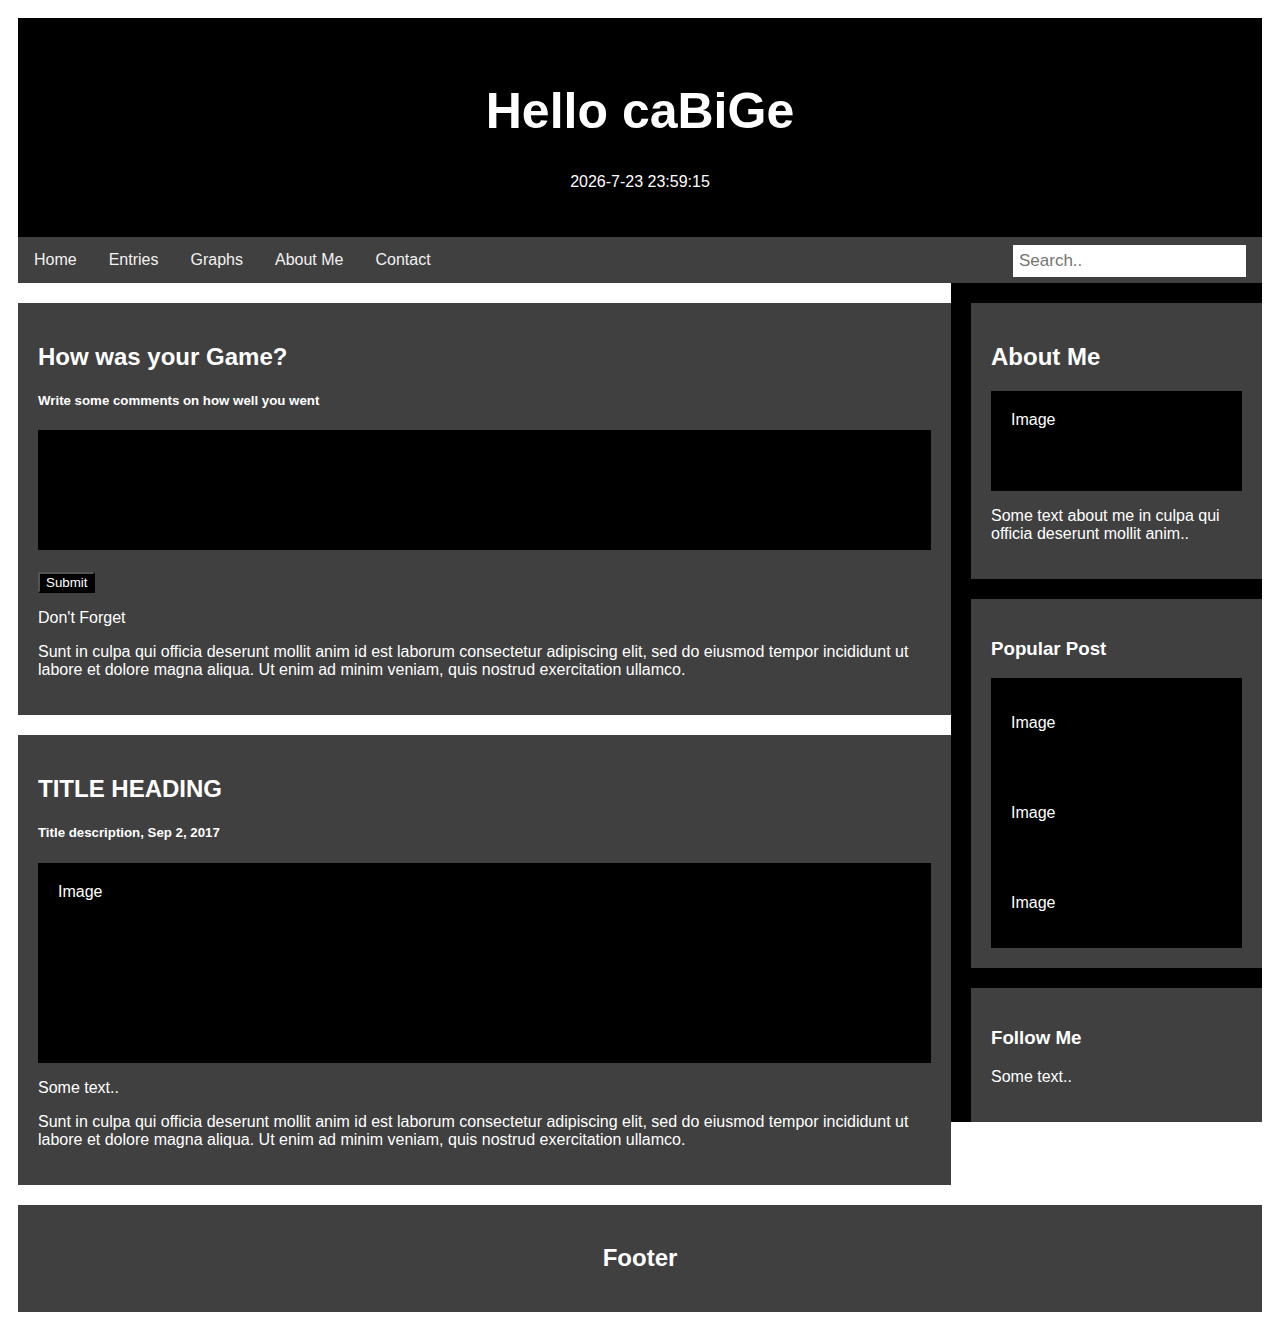
<file: Assessment 1/index.html>
<!DOCTYPE html>
<html lang="en">
  
<head>
  
  <!--  Meta  -->
  <meta charset="UTF-8">
  <title>Track Game Progress</title>
  <meta name="viewport" content="width=device-width, initial-scale=1">
  
  <!--  Styles  -->
  <link rel="stylesheet" href="style.css">
</head>
  
<body>

<!-- Displays the player name and the current dateTime -->
<div class="header">
<h1> Hello caBiGe</h1>
  <p id="date" > </p>
</div>

<div class="topnav">
  <a href="index.html">Home</a>
  <a href="entries.html">Entries</a>
  <a href="graphs.html">Graphs</a>
  <a href="aboutMe.html">About Me</a>
  <a href="contact.html" >Contact</a>
  <input type="text" placeholder="Search..">

 
</div>

<div class="row">
  <div class="leftcolumn">
    <div class="card">
      <h2>How was your Game?</h2>
      <h5>Write some comments on how well you went</h5>
        
      
     <form action="entries.html">
    <textarea style="background-color:Black;color:White" contenteditable="false" class="userInput"> </textarea>
   
    <br><br>
    <input type="submit"style="background-color:Black;color:White">
    </form>
      <p>Don't Forget</p>
      <p>Sunt in culpa qui officia deserunt mollit anim id est laborum consectetur adipiscing elit, sed do eiusmod tempor incididunt ut labore et dolore magna aliqua. Ut enim ad minim veniam, quis nostrud exercitation ullamco.</p>
    </div>
    <div class="card">
      <h2>TITLE HEADING</h2>
      <h5>Title description, Sep 2, 2017</h5>
      <div class="fakeimg" style="height:200px;">Image</div>
      <p>Some text..</p>
      <p>Sunt in culpa qui officia deserunt mollit anim id est laborum consectetur adipiscing elit, sed do eiusmod tempor incididunt ut labore et dolore magna aliqua. Ut enim ad minim veniam, quis nostrud exercitation ullamco.</p>
    </div>
  </div>
  <div class="rightcolumn">
    <div class="card">
      <h2>About Me</h2>
      <div class="fakeimg" style="height:100px;">Image</div>
      <p>Some text about me in culpa qui officia deserunt mollit anim..</p>
    </div>
    <div class="card">
      <h3>Popular Post</h3>
      <div class="fakeimg"><p>Image</p></div>
      <div class="fakeimg"><p>Image</p></div>
      <div class="fakeimg"><p>Image</p></div>
    </div>
    <div class="card">
      <h3>Follow Me</h3>
      <p>Some text..</p>
    </div>
  </div>
</div>

<div class="footer">
  <h2>Footer</h2>
</div>







  
</body>
    <!-- Scripts -->
  <script src="ap.js"></script>
</html>
</file>
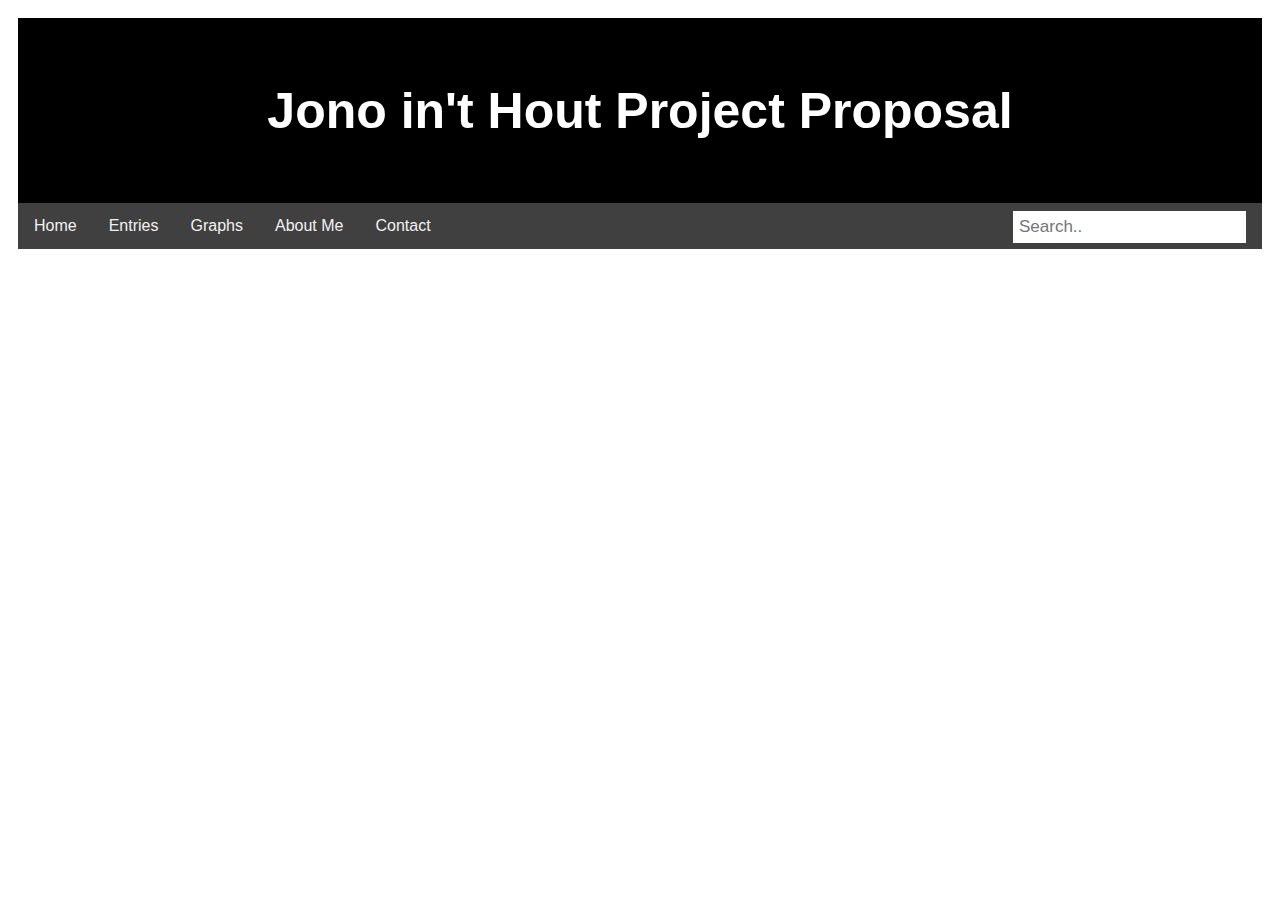
<file: Assessment 1/aboutMe.html>
<!DOCTYPE html>
<html lang="en">
    <head>
  
        <!--  Meta  -->
        <meta charset="UTF-8">
        <title>Track Game Progress</title>
        <meta name="viewport" content="width=device-width, initial-scale=1">
        
        <!--  Styles  -->
        <link rel="stylesheet" href="style.css">
      </head>
      <div class="header">
        <h1> Jono in't Hout Project Proposal</h1>
          <p id="date" > </p>
        </div>
        
        <div class="topnav">
            <a href="index.html">Home</a>
            <a href="entries.html">Entries</a>
            <a href="graphs.html">Graphs</a>
            <a href="aboutMe.html">About Me</a>
            <a href="contact.html" >Contact</a>
            <input type="text" placeholder="Search..">
          
           
          </div>


</html>
</file>
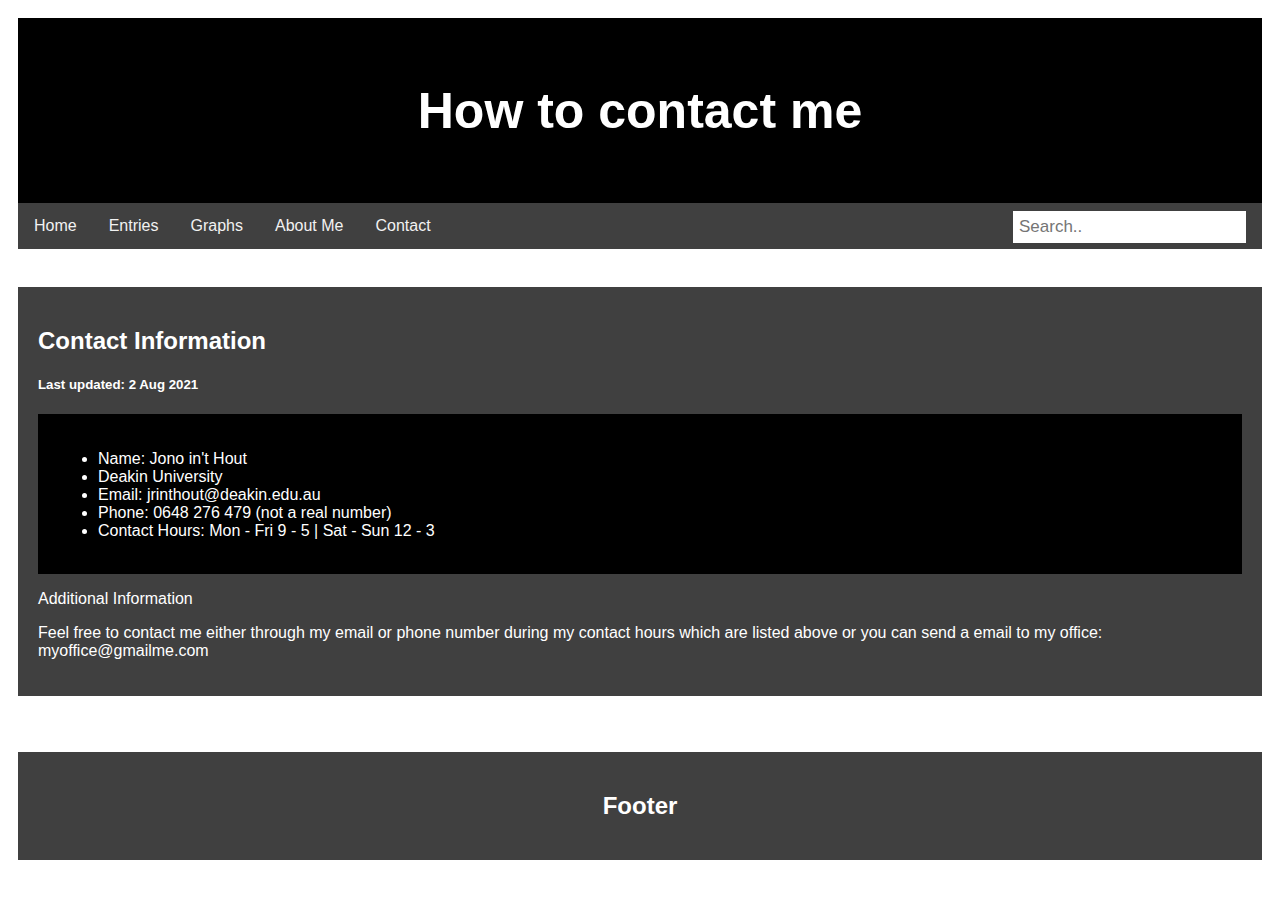
<file: Assessment 1/contact.html>
<!DOCTYPE html>
<html lang="en">
    <head>
  
        <!--  Meta  -->
        <meta charset="UTF-8">
        <title>Track Game Progress</title>
        <meta name="viewport" content="width=device-width, initial-scale=1">
        
        <!--  Styles  -->
        <link rel="stylesheet" href="style.css">
      </head>
      <div class="header">
        <h1> How to contact me</h1>
          <p id="date" > </p>
        </div>
        
        <div class="topnav">
            <a href="index.html">Home</a>
            <a href="entries.html">Entries</a>
            <a href="graphs.html">Graphs</a>
            <a href="aboutMe.html">About Me</a>
            <a href="contact.html" >Contact</a>
            <input type="text" placeholder="Search..">
          
           
          </div>
        <br>
        <div class="card">
            <h2>Contact Information</h2>
            <h5>Last updated: 2 Aug 2021</h5>
            <div class="fakeimg" style="height:160px;">
            
                <ul>
                    <li>Name: Jono in't Hout</li>
                    <li>Deakin University</li>
                    <li>Email: jrinthout@deakin.edu.au</li>
                    <li>Phone: 0648 276 479 (not a real number)</li>
                    <li>Contact Hours: Mon - Fri 9 - 5 | Sat - Sun 12 - 3</li>
                  </ul> 
            
            
            </div>
            <p>Additional Information</p>
            <p>Feel free to contact me either through my email or phone number during my contact hours which are listed above or you can send a email to my office:  myoffice@gmailme.com</p>
          </div>

         <br>
         <br>
        
          <div class="footer">
            <h2>Footer</h2>
          </div>
</html>
</file>
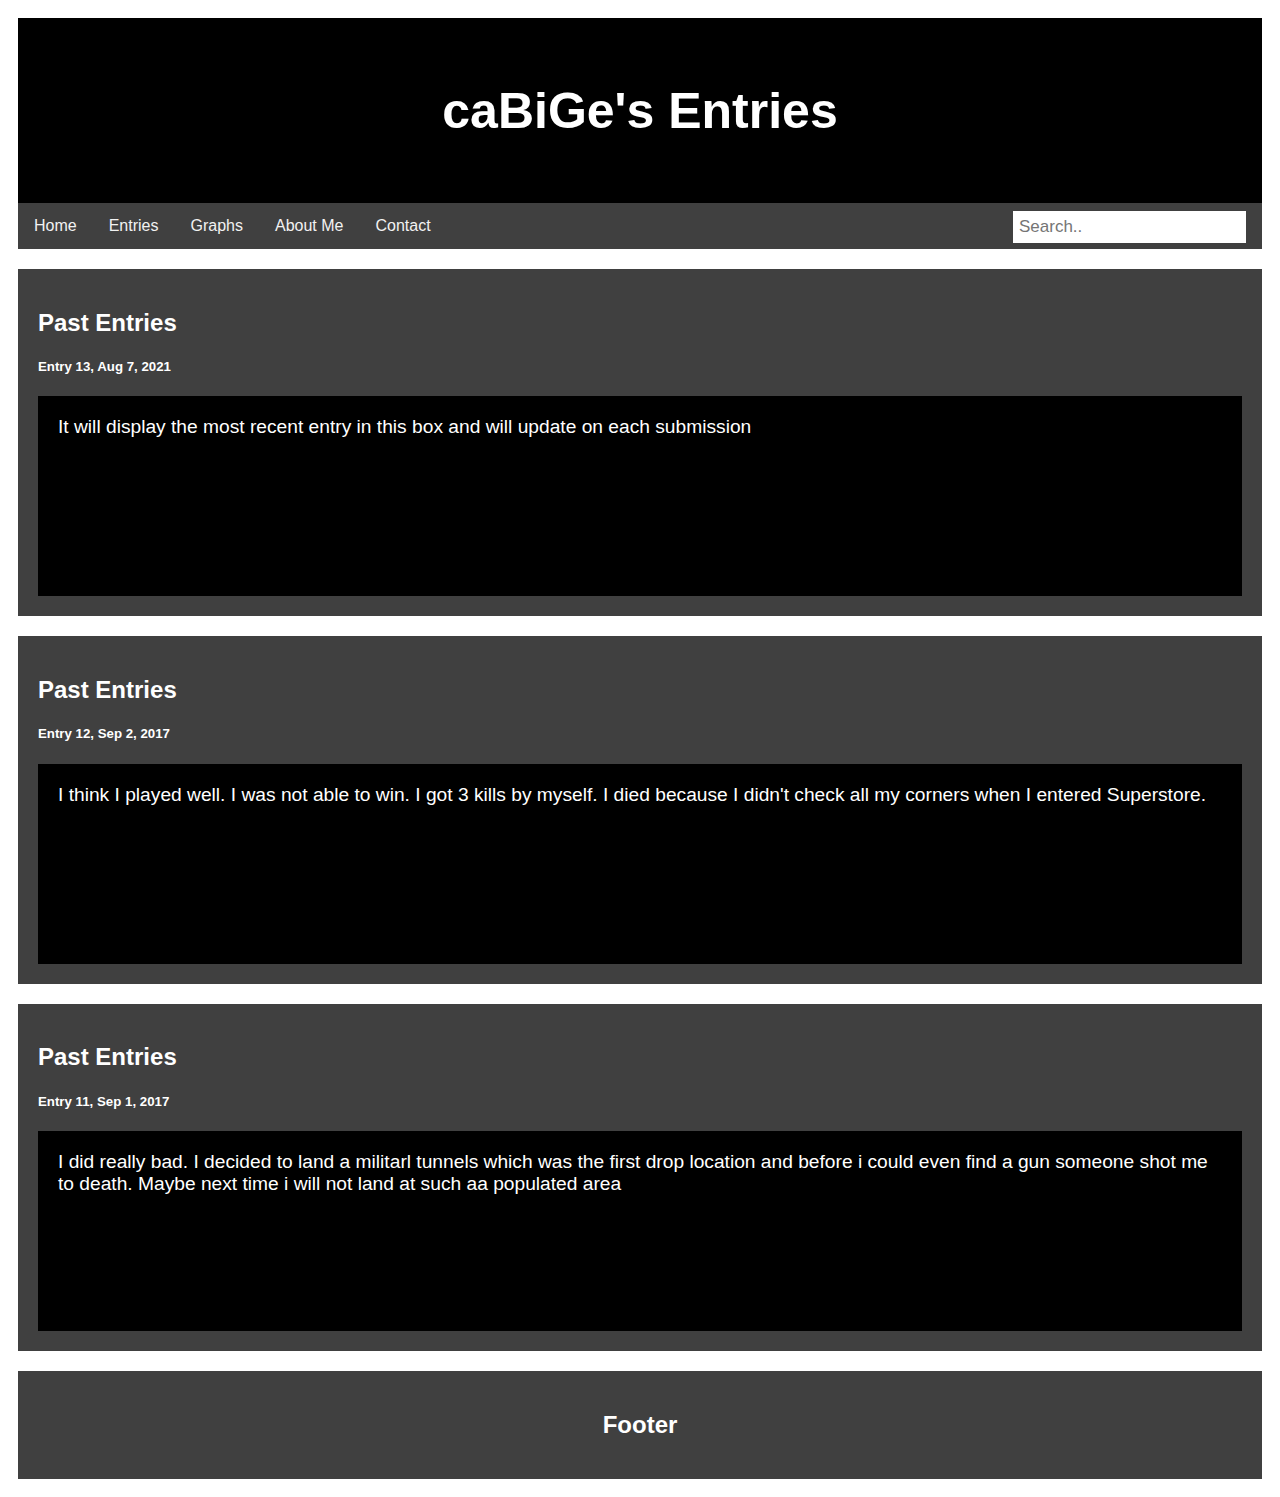
<file: Assessment 1/entries.html>
<!DOCTYPE html>
<html lang="en">
    <head>
  
        <!--  Meta  -->
        <meta charset="UTF-8">
        <title>Track Game Progress</title>
        <meta name="viewport" content="width=device-width, initial-scale=1">
        
        <!--  Styles  -->
        <link rel="stylesheet" href="style.css">
      </head>
      <div class="header">
        <h1> caBiGe's Entries</h1>
          <p id="date" > </p>
        </div>
        
        <div class="topnav">
            <a href="index.html">Home</a>
            <a href="entries.html">Entries</a>
            <a href="graphs.html">Graphs</a>
            <a href="aboutMe.html">About Me</a>
            <a href="contact.html" >Contact</a>
            <input type="text" placeholder="Search..">
          
           
          </div>
          <div class="card">
            <h2>Past Entries</h2>
            <h5>Entry 13, Aug 7, 2021</h5>
            <div class="fakeimg" style="height:200px;font-size: 1.2rem;" >It will display the most recent entry in this box and will update on each submission</div>

          </div>
        <div class="card">
            <h2>Past Entries</h2>
            <h5>Entry 12, Sep 2, 2017</h5>
            <div class="fakeimg" style="height:200px;font-size: 1.2rem;">I think I played well. I was not able to win. I got 3 kills by myself. I died because I didn't check all my corners when I entered Superstore.</div>

          </div>
          <div class="card">
            <h2>Past Entries</h2>
            <h5>Entry 11, Sep 1, 2017</h5>
            <div class="fakeimg" style="height:200px;font-size: 1.2rem;">I did really bad. I decided to land a militarl tunnels which was the first drop location and before i could even find a gun someone shot me to death. Maybe next time i will not land at such aa populated area</div>

          </div>
          <div class="footer">
            <h2>Footer</h2>
          </div>
</html>
</file>
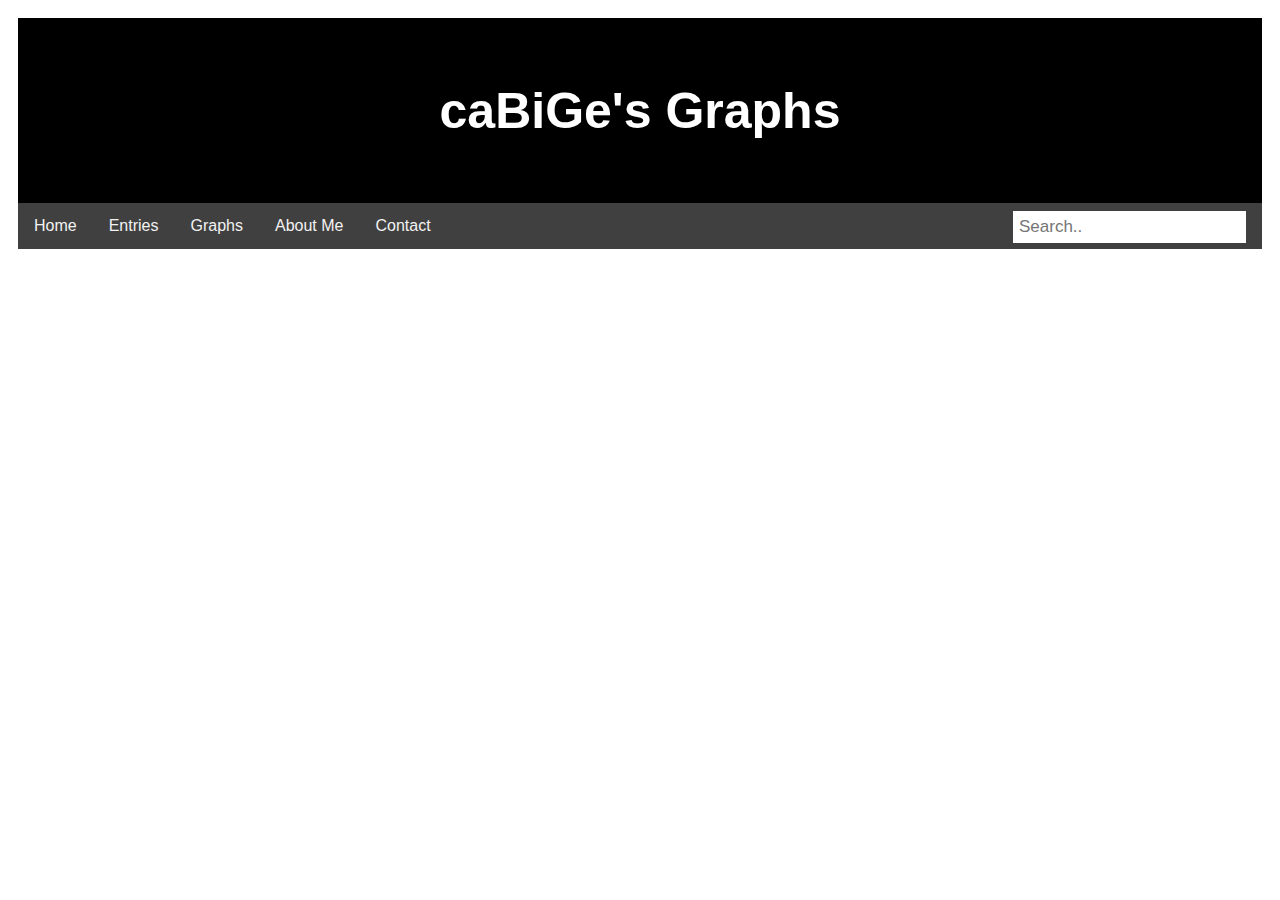
<file: Assessment 1/graphs.html>
<!DOCTYPE html>
<html lang="en">
    <head>
  
        <!--  Meta  -->
        <meta charset="UTF-8">
        <title>Track Game Progress</title>
        <meta name="viewport" content="width=device-width, initial-scale=1">
        
        <!--  Styles  -->
        <link rel="stylesheet" href="style.css">
      </head>
      <div class="header">
        <h1> caBiGe's Graphs</h1>
          <p id="date" > </p>
        </div>
        
        <div class="topnav">
            <a href="index.html">Home</a>
            <a href="entries.html">Entries</a>
            <a href="graphs.html">Graphs</a>
            <a href="aboutMe.html">About Me</a>
            <a href="contact.html" >Contact</a>
            <input type="text" placeholder="Search..">
          
           
          </div>


</html>
</file>
<file: Assessment 1/style.css>
/**
 * index.scss
 * - Add any styles you want here!
 */


 * {
    box-sizing: border-box;
  }
  
  body {
    font-family: Arial;
    padding: 10px;
    background: White;
    color: white;
  }
  
  /* Header/Blog Title */
  .header {
    padding: 30px;
    text-align: center;
    background: Black;
  }
  
  .header h1 {
    font-size: 50px;
  }
  
  /* Style the top navigation bar */
  .topnav {
    overflow: hidden;
    background-color: #404040;
  }
  
  /* Style the topnav links */
  .topnav a {
    float: left;
    display: block;
    color: #f2f2f2;
    text-align: center;
    padding: 14px 16px;
    text-decoration: none;
  }
  
  /* Change color on hover */
  .topnav a:hover {
    background-color: #ddd;
    color: black;
  }
  /* Style the search box inside the navigation bar */
.topnav input[type=text] {
    float: right;
    padding: 6px;
    border: none;
    margin-top: 8px;
    margin-right: 16px;
    font-size: 17px;
  }
  
  /* Create two unequal columns that floats next to each other */
  /* Left column */
  .leftcolumn {   
    float: left;
    width: 75%;
  }
  
  /* Right column */
  .rightcolumn {
    float: left;
    width: 25%;
    background-color: Black;
    padding-left: 20px;
  }
  
  /* Fake image */
  .fakeimg {
    background-color: Black;
    width: 100%;
    padding: 20px;
  }
  
  /* Add a card effect for articles */
  .card {
    background-color: #404040;
    padding: 20px;
    margin-top: 20px;
  }
 
  
  /* Clear floats after the columns */
  .row:after {
    content: "";
    display: table;
    clear: both;
  }
  
  /* Footer */
  .footer {
    padding: 20px;
    text-align: center;
    background: #404040;
    margin-top: 20px;
  }
  
  /* Responsive layout - when the screen is less than 800px wide, make the two columns stack on top of each other instead of next to each other */
  @media screen and (max-width: 800px) {
    .leftcolumn, .rightcolumn {   
      width: 100%;
      padding: 0;
    }
  }
  
  /* Responsive layout - when the screen is less than 400px wide, make the navigation links stack on top of each other instead of next to each other */
  @media screen and (max-width: 400px) {
    .topnav a {
      float: none;
      width: 100%;
    }
  }
  /* userInput text box */
  .userInput {
      width: 100%;
    height: 120px;
    resize: none;
    font-size: 1.2rem;
    border: none;
    background: rgba(0, 0, 0, 0);
    
    
    
  }
</file>
